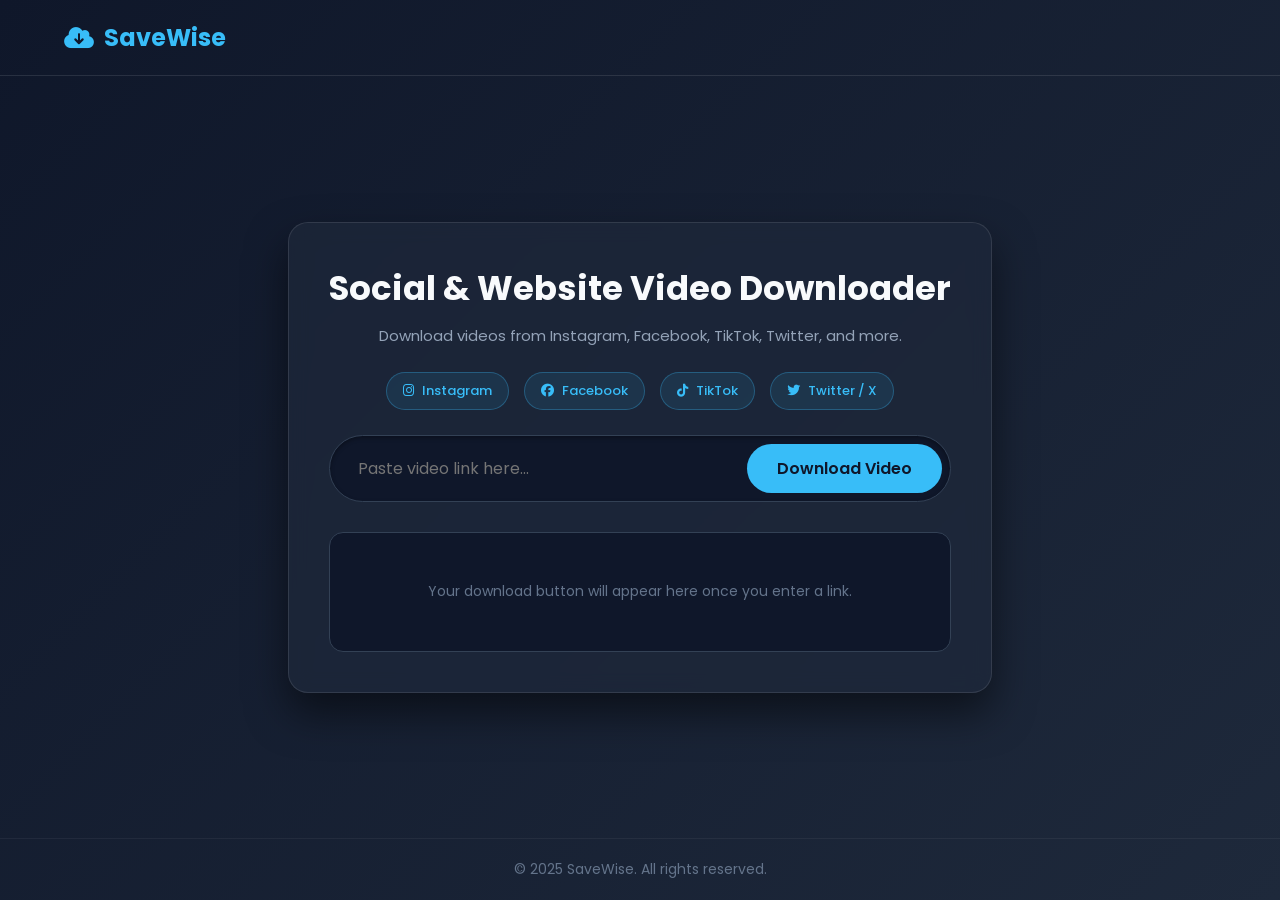
<file: index.html>
<!DOCTYPE html>
<html lang="en">
<head>
    <meta charset="UTF-8">
    <meta name="viewport" content="width=device-width, initial-scale=1.0">
    <title>SaveWise - Universal Social Video Downloader</title>
    <!-- Google Fonts & FontAwesome -->
    <link href="https://fonts.googleapis.com/css2?family=Poppins:wght@300;400;500;600;700&display=swap" rel="stylesheet">
    <link rel="stylesheet" href="https://cdnjs.cloudflare.com/ajax/libs/font-awesome/6.4.0/css/all.min.css">
    <style>
        * {
            margin: 0;
            padding: 0;
            box-sizing: border-box;
            font-family: 'Poppins', sans-serif;
        }
        body {
            background: linear-gradient(135deg, #0f172a, #1e293b);
            color: #ffffff;
            min-height: 100vh;
            display: flex;
            flex-direction: column;
            justify-content: space-between;
        }
        header {
            padding: 20px 5%;
            display: flex;
            justify-content: space-between;
            align-items: center;
            border-bottom: 1px solid rgba(255,255,255,0.1);
        }
        .logo {
            font-size: 24px;
            font-weight: 700;
            color: #38bdf8;
            display: flex;
            align-items: center;
            gap: 10px;
        }
        .main-container {
            max-width: 750px;
            margin: 50px auto;
            padding: 40px;
            background: rgba(30, 41, 59, 0.7);
            backdrop-filter: blur(10px);
            border-radius: 20px;
            box-shadow: 0 20px 40px rgba(0,0,0,0.5);
            border: 1px solid rgba(255,255,255,0.1);
            text-align: center;
        }
        h1 {
            font-size: 34px;
            margin-bottom: 10px;
            color: #f8fafc;
        }
        p.subtitle {
            color: #94a3b8;
            margin-bottom: 25px;
            font-size: 15px;
        }
        .platforms {
            display: flex;
            justify-content: center;
            gap: 15px;
            margin-bottom: 25px;
            flex-wrap: wrap;
        }
        .platform-badge {
            background: rgba(56, 189, 248, 0.1);
            color: #38bdf8;
            padding: 8px 16px;
            border-radius: 20px;
            font-size: 13px;
            font-weight: 500;
            display: flex;
            align-items: center;
            gap: 8px;
            border: 1px solid rgba(56, 189, 248, 0.3);
        }
        .input-group {
            display: flex;
            gap: 10px;
            background: #0f172a;
            padding: 8px;
            border-radius: 50px;
            border: 1px solid #334155;
            box-shadow: inset 0 2px 4px rgba(0,0,0,0.3);
            margin-bottom: 30px;
        }
        .input-group input {
            flex: 1;
            background: transparent;
            border: none;
            outline: none;
            color: #fff;
            padding: 12px 20px;
            font-size: 16px;
        }
        .input-group button {
            background: #38bdf8;
            color: #0f172a;
            border: none;
            padding: 12px 30px;
            border-radius: 40px;
            font-weight: 600;
            font-size: 16px;
            cursor: pointer;
            transition: all 0.3s;
        }
        .input-group button:hover {
            background: #0ea5e9;
            transform: scale(1.02);
        }
        .widget-container {
            margin-top: 20px;
            background: #0f172a;
            padding: 20px;
            border-radius: 14px;
            border: 1px solid #334155;
            min-height: 120px;
            display: flex;
            align-items: center;
            justify-content: center;
        }
        iframe {
            width: 100%;
            height: 90px;
            border: none;
            background: transparent;
        }
        footer {
            text-align: center;
            padding: 20px;
            color: #64748b;
            font-size: 14px;
            border-top: 1px solid rgba(255,255,255,0.05);
        }
        @media(max-width: 600px) {
            .input-group { flex-direction: column; border-radius: 15px; }
            .input-group button { border-radius: 10px; }
            .main-container { margin: 20px; padding: 20px; }
        }
    </style>
</head>
<body>

    <header>
        <div class="logo"><i class="fa-solid fa-cloud-arrow-down"></i> SaveWise</div>
    </header>

    <div class="main-container">
        <h1>Social & Website Video Downloader</h1>
        <p class="subtitle">Download videos from Instagram, Facebook, TikTok, Twitter, and more.</p>
        
        <div class="platforms">
            <span class="platform-badge"><i class="fa-brands fa-instagram"></i> Instagram</span>
            <span class="platform-badge"><i class="fa-brands fa-facebook"></i> Facebook</span>
            <span class="platform-badge"><i class="fa-brands fa-tiktok"></i> TikTok</span>
            <span class="platform-badge"><i class="fa-brands fa-twitter"></i> Twitter / X</span>
        </div>

        <div class="input-group">
            <input type="text" id="videoUrl" placeholder="Paste video link here...">
            <button onclick="loadDownloader()">Download Video</button>
        </div>

        <div class="widget-container" id="widgetBox">
            <p style="color: #64748b; font-size: 14px;">Your download button will appear here once you enter a link.</p>
        </div>
    </div>

    <footer>
        &copy; 2025 SaveWise. All rights reserved.
    </footer>

    <script>
        function loadDownloader() {
            const urlInput = document.getElementById('videoUrl').value.trim();
            const widgetBox = document.getElementById('widgetBox');

            if (!urlInput) {
                alert('Please enter a valid video URL');
                return;
            }

            const encodedUrl = encodeURIComponent(urlInput);
            
            // Universal downloader embed widget supporting multiple social platforms
            widgetBox.innerHTML = `
                <iframe src="https://loader.to/api/button/?url=${encodedUrl}&color=38bdf8" scrolling="no"></iframe>
            `;
        }
    </script>
</body>
</html>
</file>
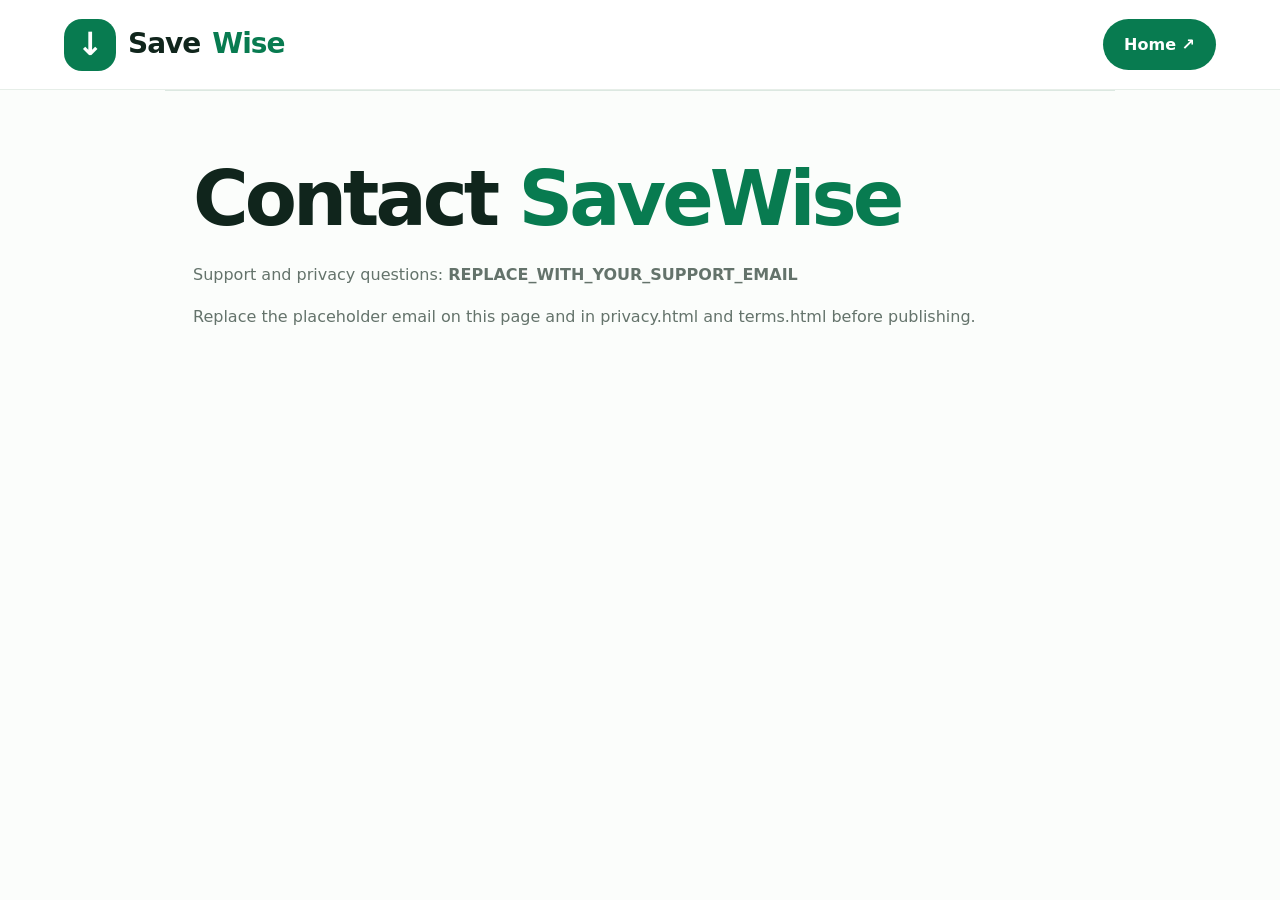
<file: contact.html>
<!doctype html><html lang="en"><head><meta charset="utf-8"><meta name="viewport" content="width=device-width,initial-scale=1"><title>Contact — SaveWise</title><link rel="stylesheet" href="styles.css"></head><body><header class="topbar"><a class="brand" href="./"><span class="logo">↓</span>Save<span class="green">Wise</span></a><a class="pill" href="./">Home ↗</a></header><main class="faq"><h1>Contact <span class="green">SaveWise</span></h1><p>Support and privacy questions: <b>REPLACE_WITH_YOUR_SUPPORT_EMAIL</b></p><p>Replace the placeholder email on this page and in privacy.html and terms.html before publishing.</p></main></body></html>
</file>
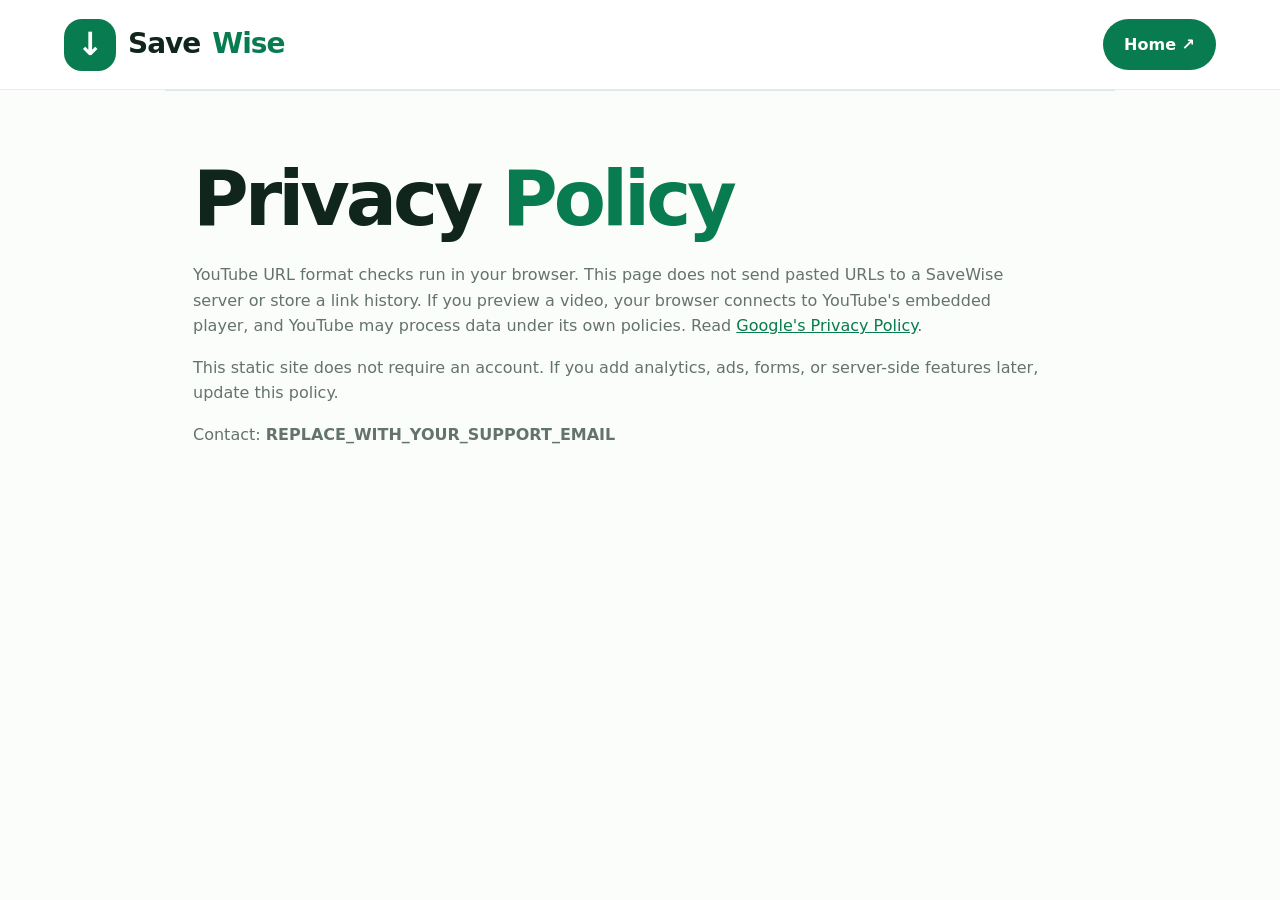
<file: privacy.html>
<!doctype html><html lang="en"><head><meta charset="utf-8"><meta name="viewport" content="width=device-width,initial-scale=1"><title>Privacy — SaveWise</title><link rel="stylesheet" href="styles.css"></head><body><header class="topbar"><a class="brand" href="./"><span class="logo">↓</span>Save<span class="green">Wise</span></a><a class="pill" href="./">Home ↗</a></header><main class="faq"><h1>Privacy <span class="green">Policy</span></h1><p>YouTube URL format checks run in your browser. This page does not send pasted URLs to a SaveWise server or store a link history. If you preview a video, your browser connects to YouTube's embedded player, and YouTube may process data under its own policies. Read <a href="https://policies.google.com/privacy">Google's Privacy Policy</a>.</p><p>This static site does not require an account. If you add analytics, ads, forms, or server-side features later, update this policy.</p><p>Contact: <b>REPLACE_WITH_YOUR_SUPPORT_EMAIL</b></p></main></body></html>
</file>
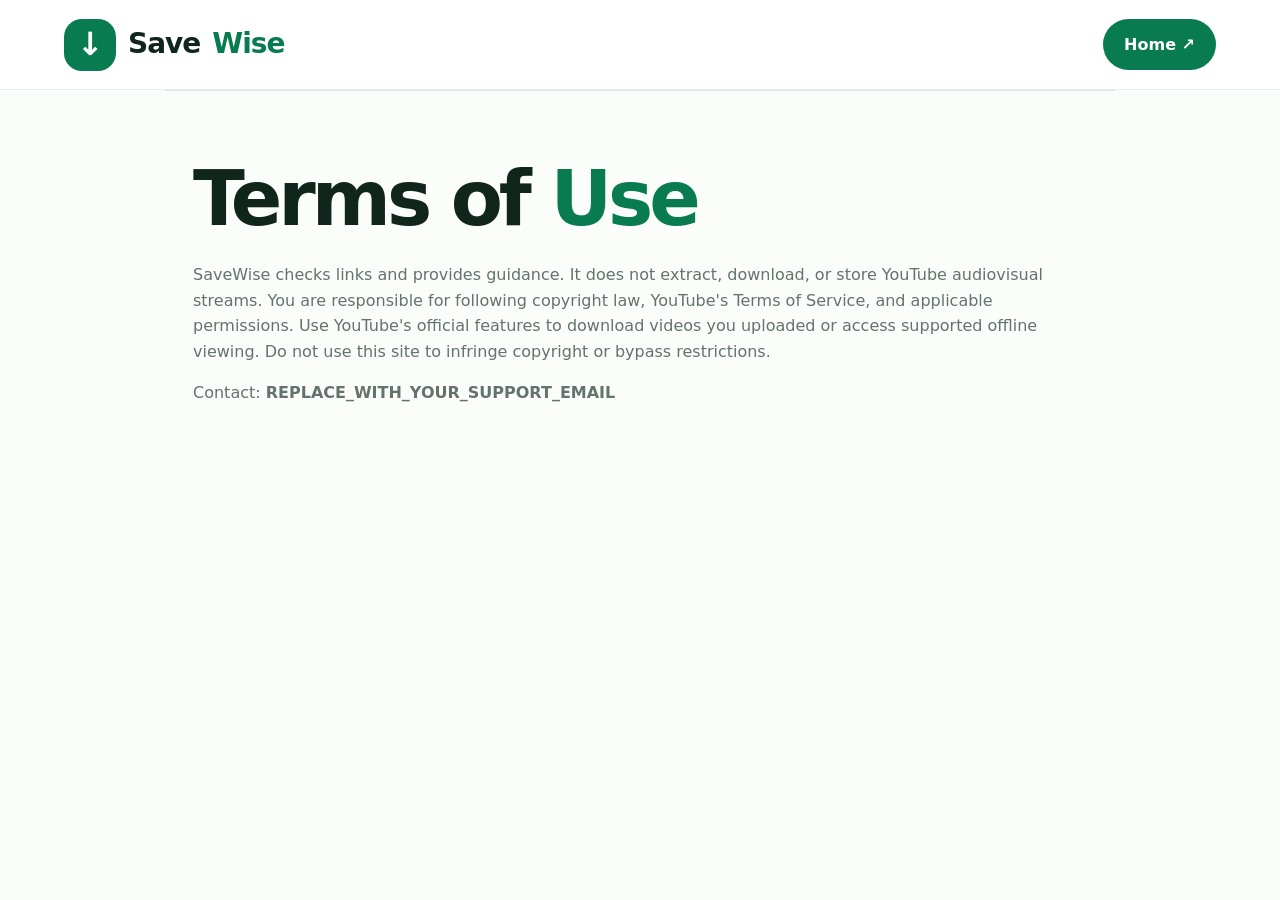
<file: terms.html>
<!doctype html><html lang="en"><head><meta charset="utf-8"><meta name="viewport" content="width=device-width,initial-scale=1"><title>Terms — SaveWise</title><link rel="stylesheet" href="styles.css"></head><body><header class="topbar"><a class="brand" href="./"><span class="logo">↓</span>Save<span class="green">Wise</span></a><a class="pill" href="./">Home ↗</a></header><main class="faq"><h1>Terms of <span class="green">Use</span></h1><p>SaveWise checks links and provides guidance. It does not extract, download, or store YouTube audiovisual streams. You are responsible for following copyright law, YouTube's Terms of Service, and applicable permissions. Use YouTube's official features to download videos you uploaded or access supported offline viewing. Do not use this site to infringe copyright or bypass restrictions.</p><p>Contact: <b>REPLACE_WITH_YOUR_SUPPORT_EMAIL</b></p></main></body></html>
</file>
<file: styles.css>
:root{--g:#087b50;--deep:#07583e;--ink:#10251c;--muted:#64736b;--line:#dce8e1}*{box-sizing:border-box}body{margin:0;background:#fbfdfb;color:var(--ink);font-family:system-ui,-apple-system,"Segoe UI",sans-serif;line-height:1.6}a{color:var(--g)}.topbar{height:90px;padding:0 clamp(18px,5vw,68px);display:flex;align-items:center;justify-content:space-between;border-bottom:1px solid #e6eee8;background:#fff}.brand{display:flex;align-items:center;gap:12px;color:var(--ink);font-size:28px;font-weight:850;letter-spacing:-1px;text-decoration:none}.green{color:var(--g)}.logo{display:grid;place-items:center;width:52px;height:52px;border-radius:18px;background:var(--g);color:#fff;font-size:32px}.pill,.button{display:inline-flex;align-items:center;justify-content:center;background:var(--g);color:#fff;text-decoration:none;border:0;border-radius:999px;padding:13px 21px;font-weight:800;cursor:pointer}.hero{max-width:1050px;margin:auto;padding:54px 28px 32px;background:radial-gradient(ellipse at 80% 55%,#e9f9df,transparent 43%)}.eyebrow{color:var(--g);font-size:13px;font-weight:850;letter-spacing:2px}h1{font-size:clamp(44px,8vw,76px);line-height:1.04;letter-spacing:-4px;margin:38px 0 24px;font-weight:900}.intro{max-width:700px;font-size:clamp(18px,2.5vw,23px);line-height:1.8;color:var(--muted);margin-bottom:40px}.checker{display:flex;align-items:center;gap:10px;background:white;border:1px solid var(--line);box-shadow:0 16px 45px #103c2712;border-radius:24px;padding:12px 12px 12px 20px;min-height:82px}.arrow{font-size:28px;color:#809087}.checker input{min-width:0;flex:1;border:0;outline:none;font:inherit;font-size:16px}.checker button{background:var(--g);color:white;border:0;border-radius:16px;padding:16px;font-weight:800;white-space:nowrap}.privacy{color:#758179;font-size:14px;margin:18px 4px}.result{margin-top:25px;padding:25px;border:1px solid var(--line);border-radius:24px;background:#fff;box-shadow:0 16px 45px #103c2710}.result h2{margin:0;font-size:24px}.result p{color:var(--muted)}.preview{position:relative;max-width:720px;aspect-ratio:16/9;margin:20px 0;border-radius:16px;overflow:hidden;background:#111}.preview iframe{position:absolute;inset:0;width:100%;height:100%;border:0}.actions{display:flex;gap:10px;flex-wrap:wrap}.button{border-radius:14px;padding:13px 17px}.pale{background:#e7f5ec;color:var(--deep)}.small{font-size:13px}.strip{display:flex;justify-content:center;flex-wrap:wrap;gap:25px;padding:28px;color:#65746b;font-weight:750}.cards{max-width:1000px;margin:15px auto 55px;padding:0 24px;display:grid;grid-template-columns:repeat(2,minmax(0,1fr));gap:20px}.cards article{background:white;border:1px solid var(--line);border-radius:24px;padding:27px;box-shadow:0 16px 45px #103c270a}.icon{width:48px;height:48px;border-radius:15px;background:#e5f5e9;color:var(--g);display:grid;place-items:center;font-size:28px}.cards h2{font-size:24px;line-height:1.25}.cards p,.cards li,.faq p{color:var(--muted)}.link{display:inline-block;font-weight:800;text-decoration:none}.faq{max-width:950px;margin:0 auto 60px;padding:30px 28px;border-top:1px solid var(--line)}.faq h2{font-size:30px;letter-spacing:-1px}.faq p{max-width:850px}footer{border-top:1px solid var(--line);padding:28px clamp(18px,5vw,68px);display:flex;align-items:center;gap:20px;flex-wrap:wrap;background:#fff}footer p,footer small{color:var(--muted);font-size:13px}footer nav{display:flex;gap:16px;margin-left:auto}footer nav a{font-size:13px;text-decoration:none;font-weight:700}.smalllogo{width:36px;height:36px;border-radius:12px;font-size:23px}.sr{position:absolute;clip:rect(0,0,0,0);width:1px;height:1px;overflow:hidden}@media(max-width:640px){.topbar{height:78px;padding:0 16px}.brand{font-size:23px;gap:9px}.logo{width:44px;height:44px}.pill{font-size:13px;padding:11px 13px}.hero{padding:34px 18px 24px}.eyebrow{font-size:10px;letter-spacing:1.3px}h1{letter-spacing:-2.5px;margin:30px 0 20px}.intro{font-size:17px;margin-bottom:27px}.checker{padding:9px;gap:7px;min-height:68px}.checker input{font-size:13px}.checker button{font-size:12px;padding:14px 10px}.privacy{font-size:12px}.result{padding:18px}.button{font-size:12px;padding:12px}.strip{justify-content:flex-start;gap:12px;font-size:12px;padding:22px 18px}.cards{grid-template-columns:1fr;padding:0 18px}.cards article{padding:22px}.faq{padding:25px 18px}footer{padding:24px 18px}footer nav{margin:0;width:100%}}
</file>
